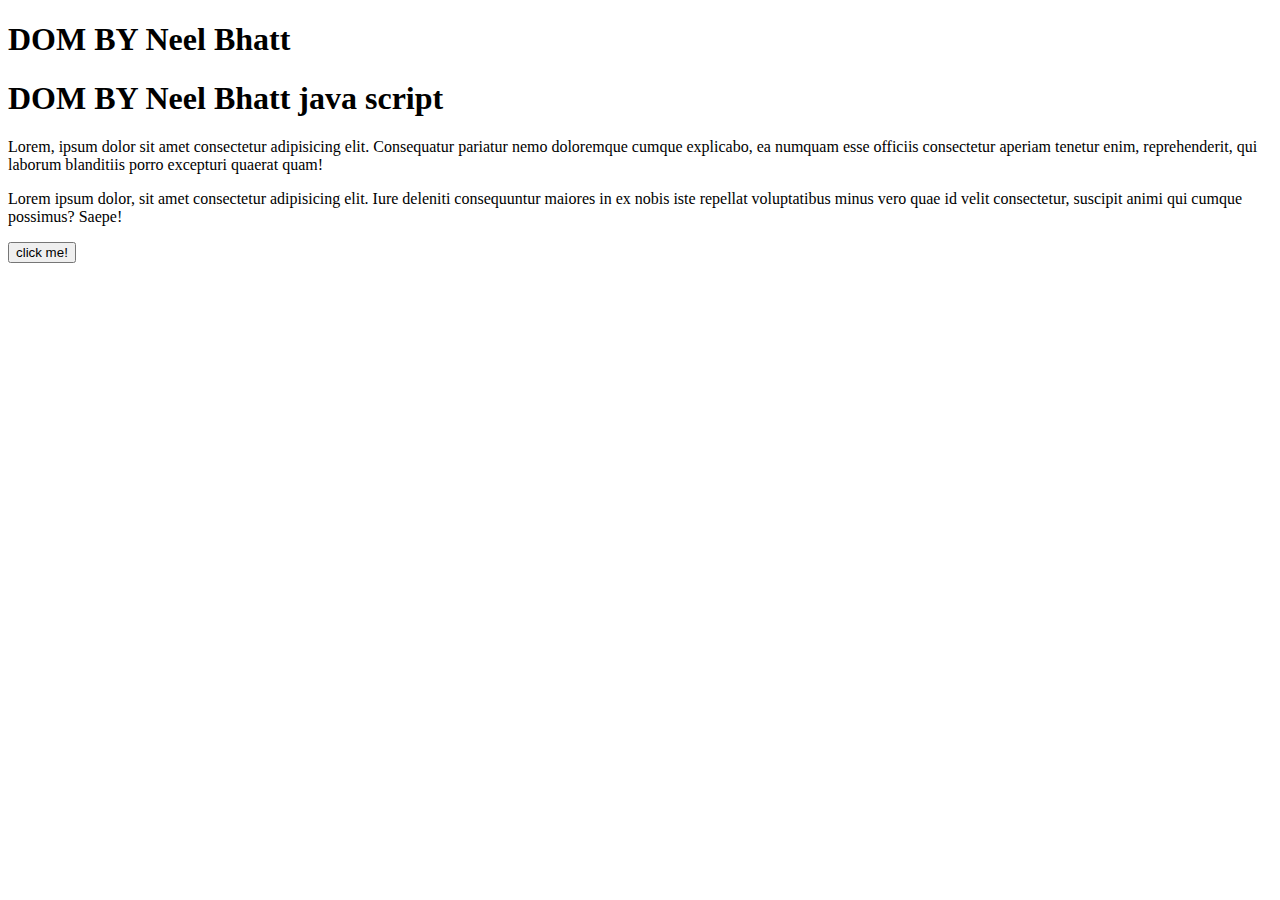
<file: 06_DOM/ApnaDOM/index.html>
<!DOCTYPE html>
<html lang="en">
<head>
    <meta charset="UTF-8">
    <meta name="viewport" content="width=device-width, initial-scale=1.0">
    <title>Bhatt Neel </title>
    <link rel="stylesheet" href="style.css">
</head>
<body>
    <h1 class="heading">DOM BY  Neel Bhatt </h1>
    <h1 class="heading">DOM BY  Neel Bhatt java script </h1>
<p>Lorem, ipsum dolor sit amet consectetur adipisicing elit. Consequatur pariatur nemo doloremque cumque explicabo, ea numquam esse officiis consectetur aperiam tenetur enim, reprehenderit, qui laborum blanditiis porro excepturi quaerat quam!</p>
<p>Lorem ipsum dolor, sit amet consectetur adipisicing elit. Iure deleniti consequuntur maiores in ex nobis iste repellat voluptatibus minus vero quae id velit consectetur, suscipit animi qui cumque possimus? Saepe!</p>
<button>click me!</button>
<script src="script.js">
</script>
</body>
</html>
</file>
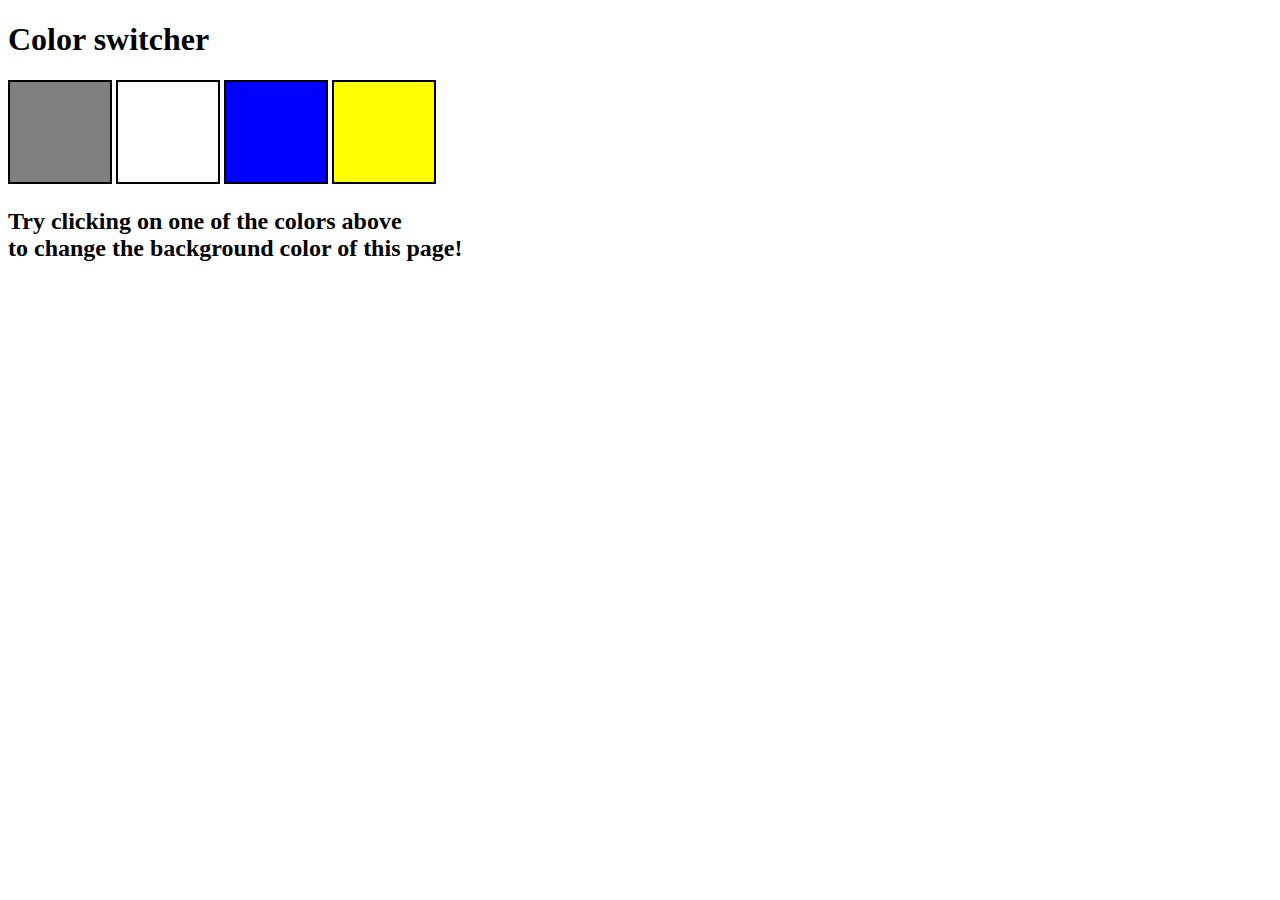
<file: Projects/background_color/index.html>
<!DOCTYPE html>
<html lang="en">
<head>
    <meta charset="UTF-8">
    <meta name="viewport" content="width=device-width, initial-scale=1.0">
    <title>BG Color</title>
        <link rel="stylesheet" href="style.css"/>
</head>
<body>
    <div>
        <h1>Color switcher</h1>
        <span class="button" id="grey"></span>
        <span class="button" id="white"></span>
        <span class="button" id="blue"></span>
        <span class="button" id="yellow"></span>
       <h2> Try clicking on one of the colors above
        <span>to change the background color of this page!</span>
      </h2>
    </div>
    <script src="color.js"></script>
</body>
</html>
</file>
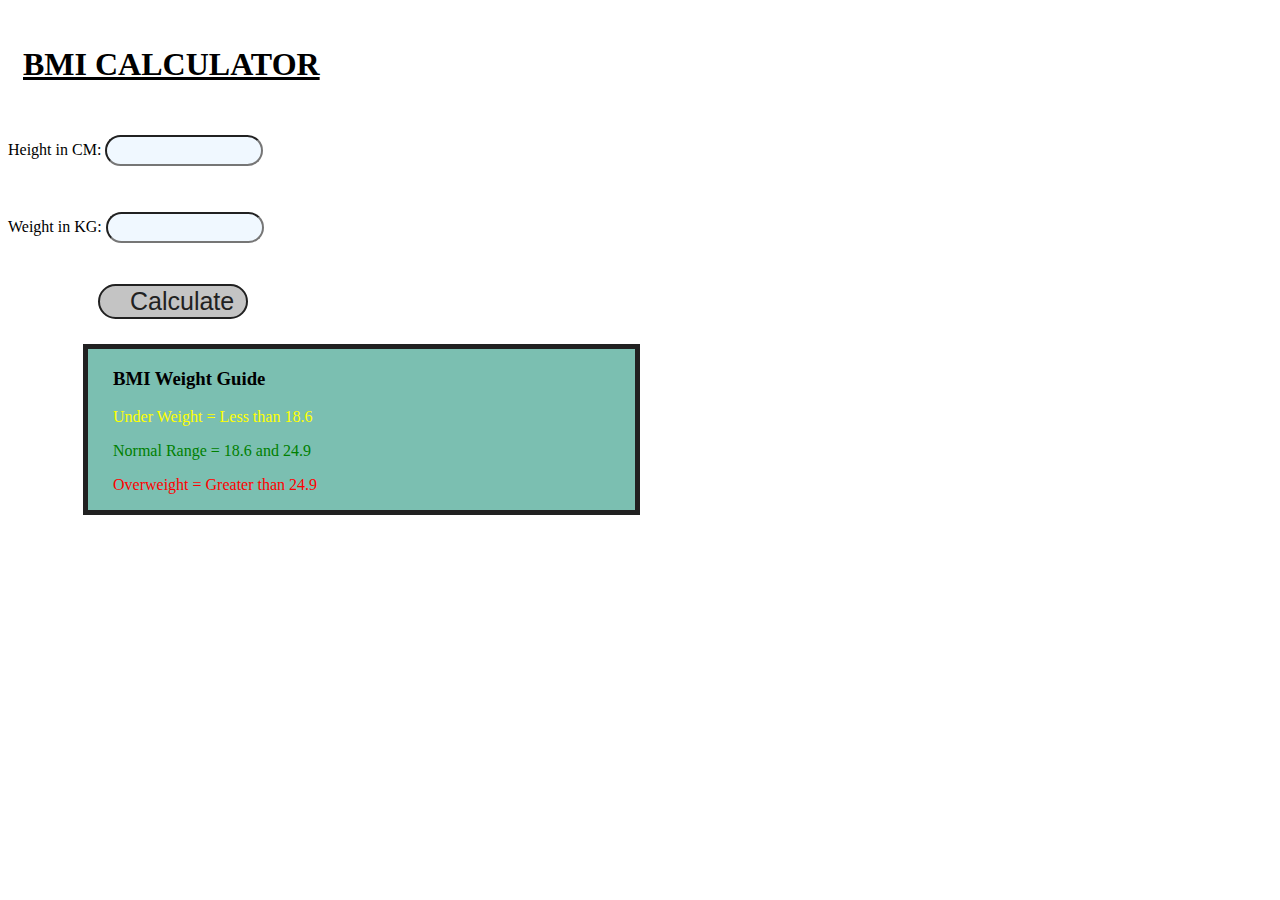
<file: Projects/BMI/index.html>
<!DOCTYPE html>
<html lang="en">
<head>
    <meta charset="UTF-8">
    <meta name="viewport" content="width=device-width, initial-scale=1.0">
    <title>BMI</title>
    <link rel="stylesheet" href="style.css"/>
</head>
<body>
    <div class="cointainer">
        <h1>BMI CALCULATOR</h1>
        <form>
            <p><lable>Height in CM:</lable>
            <input type="text" id="height"/></p>
            <p><lable>Weight in KG:</lable>
            <input type="text" id="weight"/></p>
            <button>Calculate</button>
        <div id="results"></div>
        <div id="weight-guide">
          <h3>BMI Weight Guide</h3>
          <p id="under">Under Weight = Less than 18.6</p>
          <p id="normal">Normal Range = 18.6 and 24.9</p>
          <p id="over">Overweight = Greater than 24.9</p>
        </div>
        </form>
    </div>
  
</body>
<script src="bmi.js"></script>
</html>
</file>
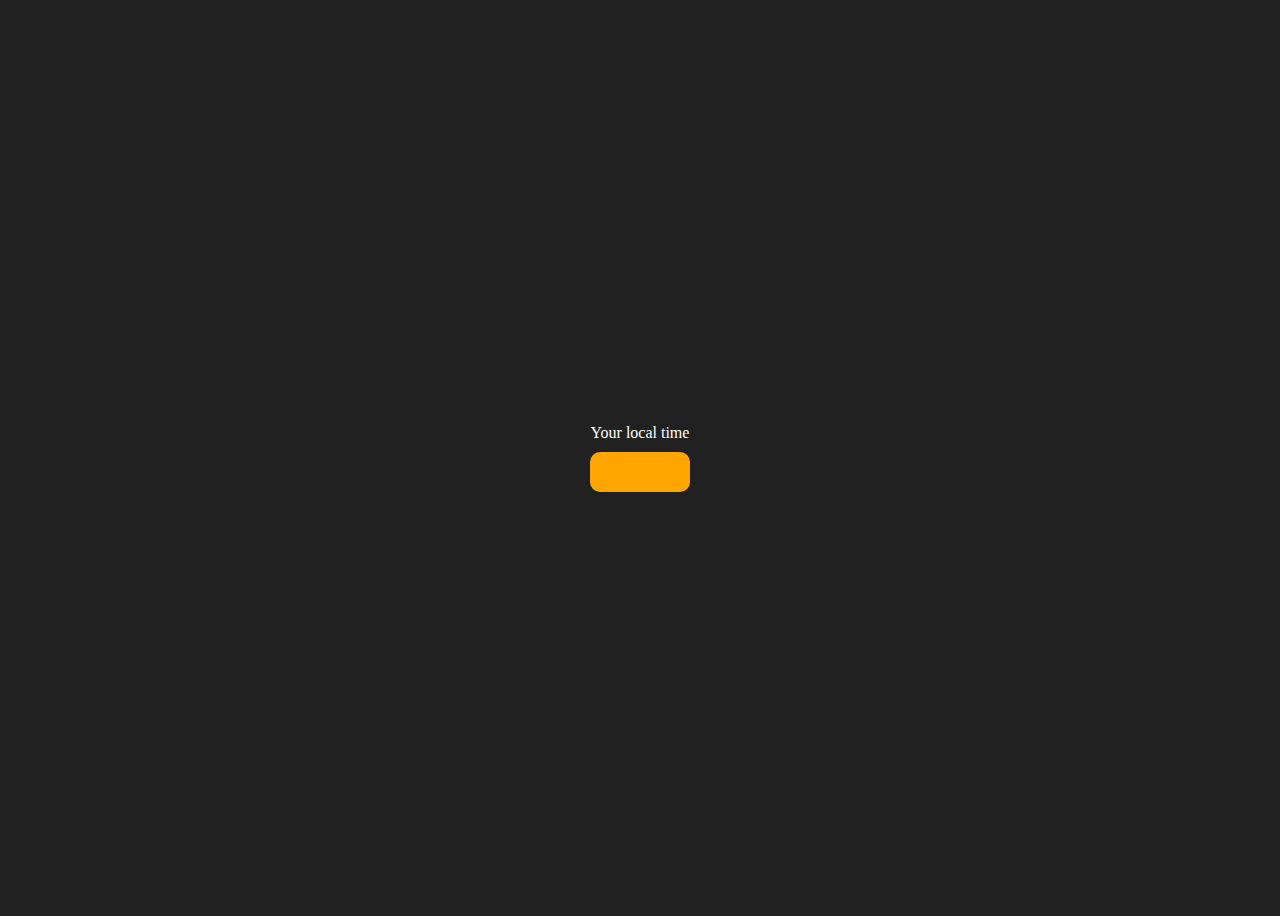
<file: Projects/Digital_clock/index.html>
<!DOCTYPE html>
<html lang="en">
  <head>
    <meta charset="UTF-8" />
    <meta name="viewport" content="width=device-width, initial-scale=1.0" />
    <meta http-equiv="X-UA-Compatible" content="ie=edge" />

    <title>Your Local Time</title>
    <style>
      body {
        background-color: #212121;
        color: #fff;
      }
      .center {
        display: flex;
        height: 100vh;
        justify-content: center;
        align-items: center;
        flex-direction: column;
      }
      #clock {
        font-size: 40px;
        background-color: orange;
        padding: 20px 50px;
        margin-top: 10px;
        border-radius: 10px;
      }
    </style>
  </head>
  <body>

    <div class="center">
      <div id="banner"><span>Your local time</span></div>
      <div id="clock"></div>
    </div>
    <script src="clock.js"></script>
  </body>
</html>
</file>
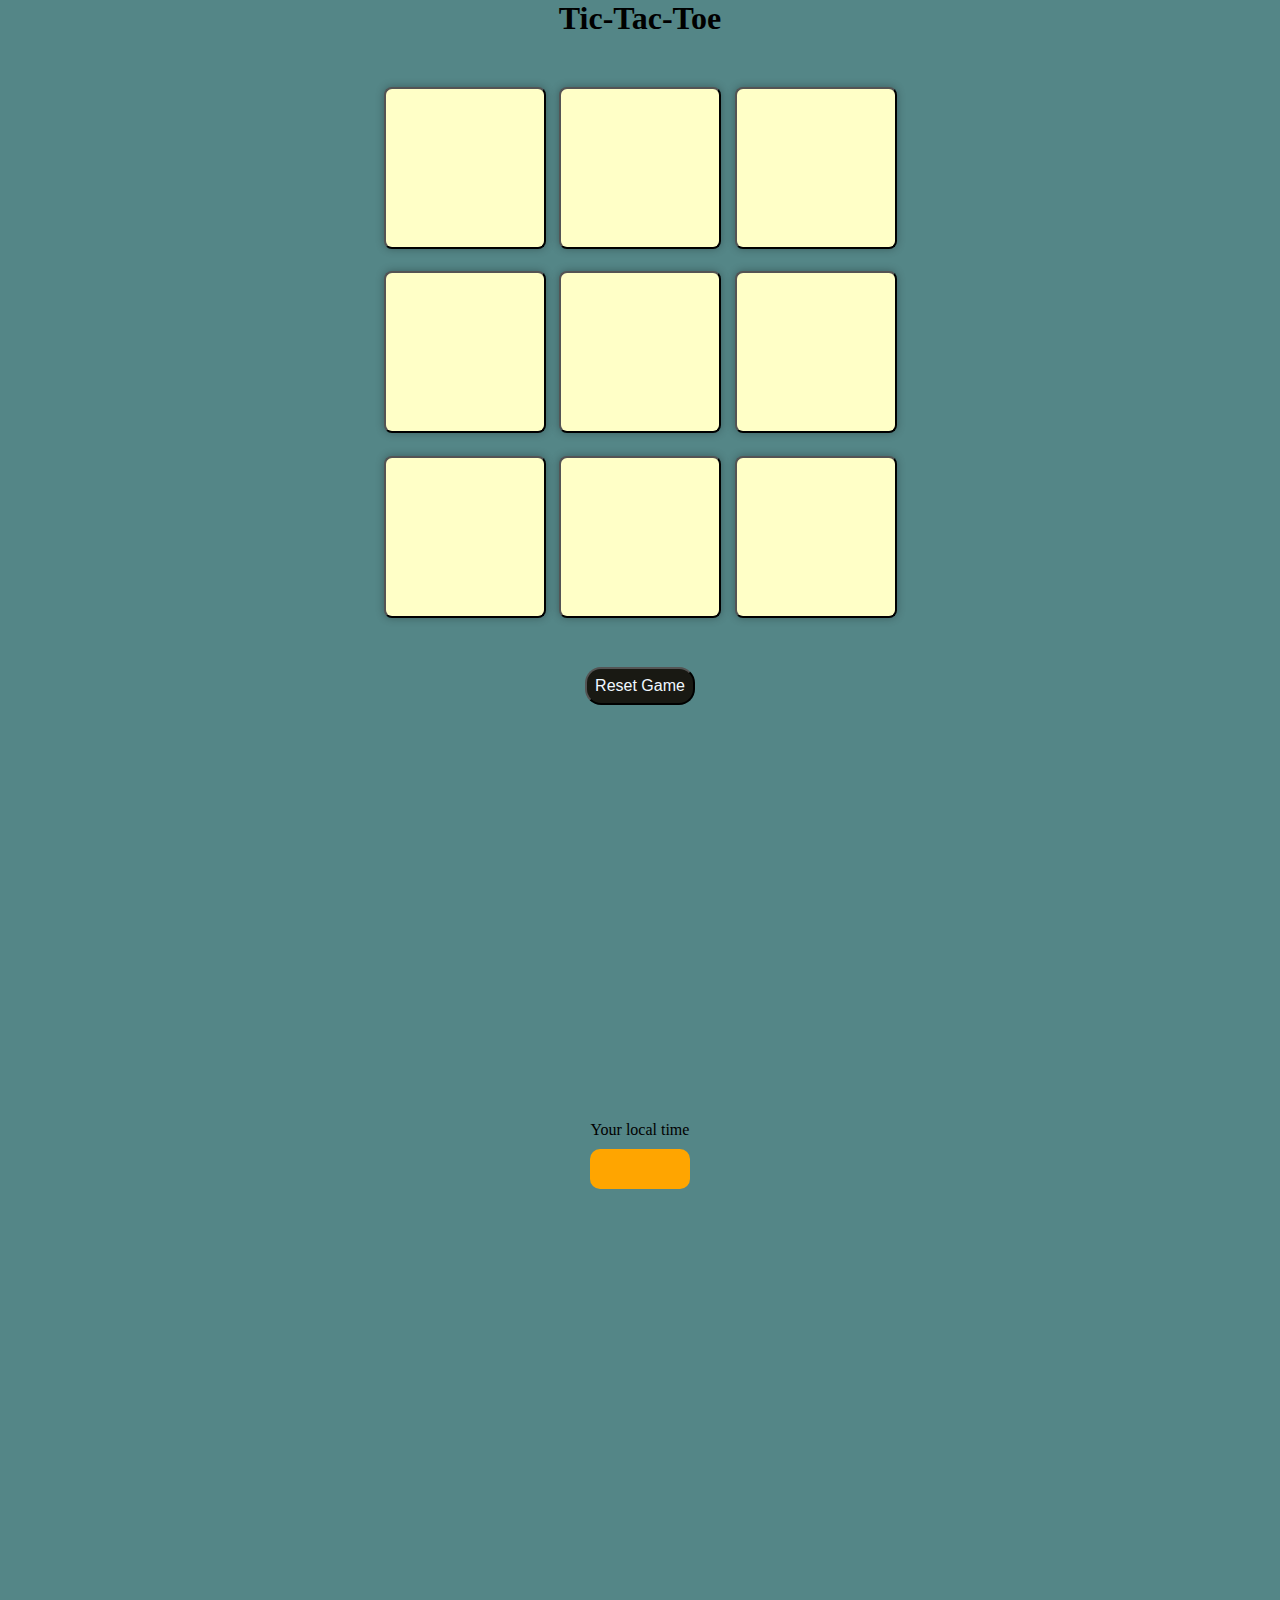
<file: Projects/tic-tac-toe/index.html>
<!DOCTYPE html>
<html lang="en">
<head>
    <meta charset="UTF-8">
    <meta name="viewport" content="width=device-width, initial-scale=1.0">
    <title>Tic-Tac-Toe</title>
    <link rel="stylesheet" href="style.css">
</head>
<body>
   <!-- <div class="hide"> -->
    <div class="msgcontainer hide">
        <p id="msg">winner</p>
        <button id="newgame">NEW GAME</button>
    
    <!-- </div> -->
    </div>
    <h1>Tic-Tac-Toe</h1>
   <div class="container">
       <div class="game">
        <button class="box"></button>
        <button class="box"></button>
        <button class="box"></button>
        <button class="box"></button>
        <button class="box"></button>
        <button class="box"></button>
        <button class="box"></button>
        <button class="box"></button>
        <button class="box"></button>
     </div>
    
   </div>
   <button id="rstbtn"> Reset Game</button>
   
   <div class="center">
    <div id="banner"><span>Your local time</span></div>
    <div id="clock"></div>
  </div>

</body>
<script src="tic.js"></script>
</html>
</file>
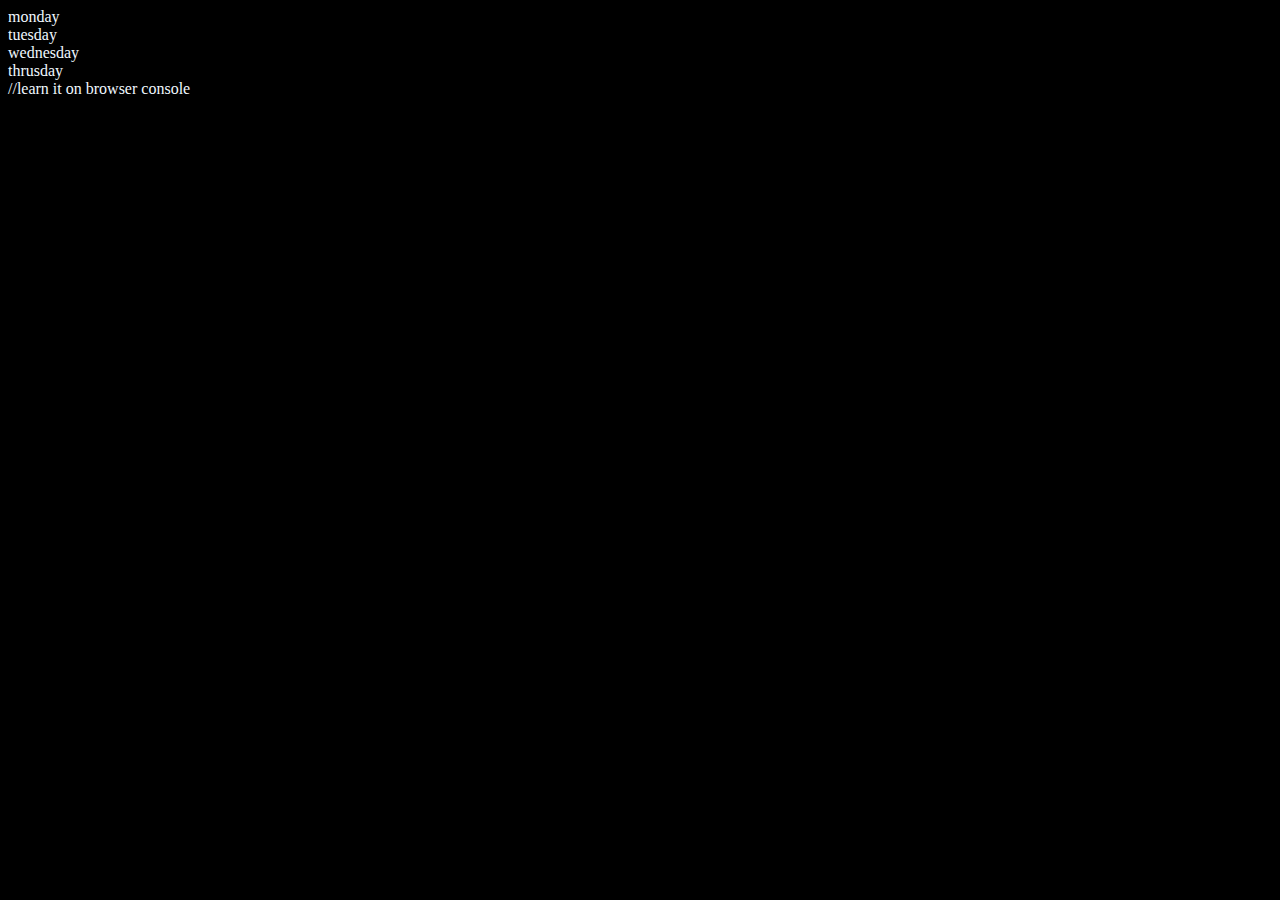
<file: 06_DOM/01_.html>
<!DOCTYPE html>
<html lang="en">
<head>
    <meta charset="UTF-8">
    
    <title>DOM learning </title>
</head>
<body style="background-color: black; color: aliceblue;">
    <div class="parent">
        <div class="day">monday</div>
        <div class="day">tuesday</div>
        <div class="day">wednesday</div>
        <div class="day">thrusday</div>
    </div>
</body>
<script>
    const parent = document.querySelectorAll('.parent')
    console.log(parent);
    console.log(parent.children);
    console.log(parent.children[1].innerHTML);


    const dayone = document.querySelector('.day')
    console.log(dayone);
    console.log(dayone.parentElement);
    console.log(dayone.nextElementSibling);

    console.log("NODES: ", parent.childNodes);
</script>
</html>

//learn it on browser console
</file>
<file: 06_DOM/03_.html>
<!DOCTYPE html>
<html lang="en">
<head>
    <meta charset="UTF-8">
    <meta name="viewport" content="width=device-width, initial-scale=1.0">
    <title>chai aur code </title>
</head>
<body style="background-color: black; color: aliceblue;">
    
</body>
<script>

 const div =  document.createElement('div')
 console.log(div);
 div.className = "main"
 div.id = Math.round(Math.random()*10+1)
 div.setAttribute("title","NEEL BHatt")
 div.style.backgroundColor = "orange"
 div.style.padding= "25px"
//  div.innerText = "NEEl bhatt"

 const addtext = document.createTextNode("bhatt neel")
 div.appendChild(addtext)


 document.body.appendChild(div)
 
</script>
</html>
</file>
<file: 06_DOM/04_.html>
<!DOCTYPE html>
<html lang="en">
<head>
    <meta charset="UTF-8">
    <meta name="viewport" content="width=device-width, initial-scale=1.0">
    <title>chai uar ocde</title>
</head>
<body style="background-color: black;color: aliceblue;">
    <ul class="language">
        <li>
            javascript
        </li>
    </ul>
</body>
<script>
    function addlang(langname){
        const li = document.createElement('li');
        li.innerHTML=`${langname}`
        document.querySelector('.language').appendChild(li)


    }
    addlang("python")
    addlang('typescipt')

    function optilang(langname){
        const li = document.createElement("li")
        li.appendChild(document.createTextNode(langname))
        document.querySelector('.language').appendChild(li)
    }
    optilang("go lange")

    //edit
    const secnd = document.querySelector("li:nth-child(2)")
    // secnd.innerHTML="MOjo"
    const newli = document.createElement('li')
    newli.textContent="mojoo"
    secnd.replaceWith(newli)
    //2
    const firnd = document.querySelector("li:first-child")
    firnd.outerHTML='<li>typescript</li>'
//remove 
const lastlang = document.querySelector("li:last-child")
lastlang.remove()

</script>
</html>
</file>
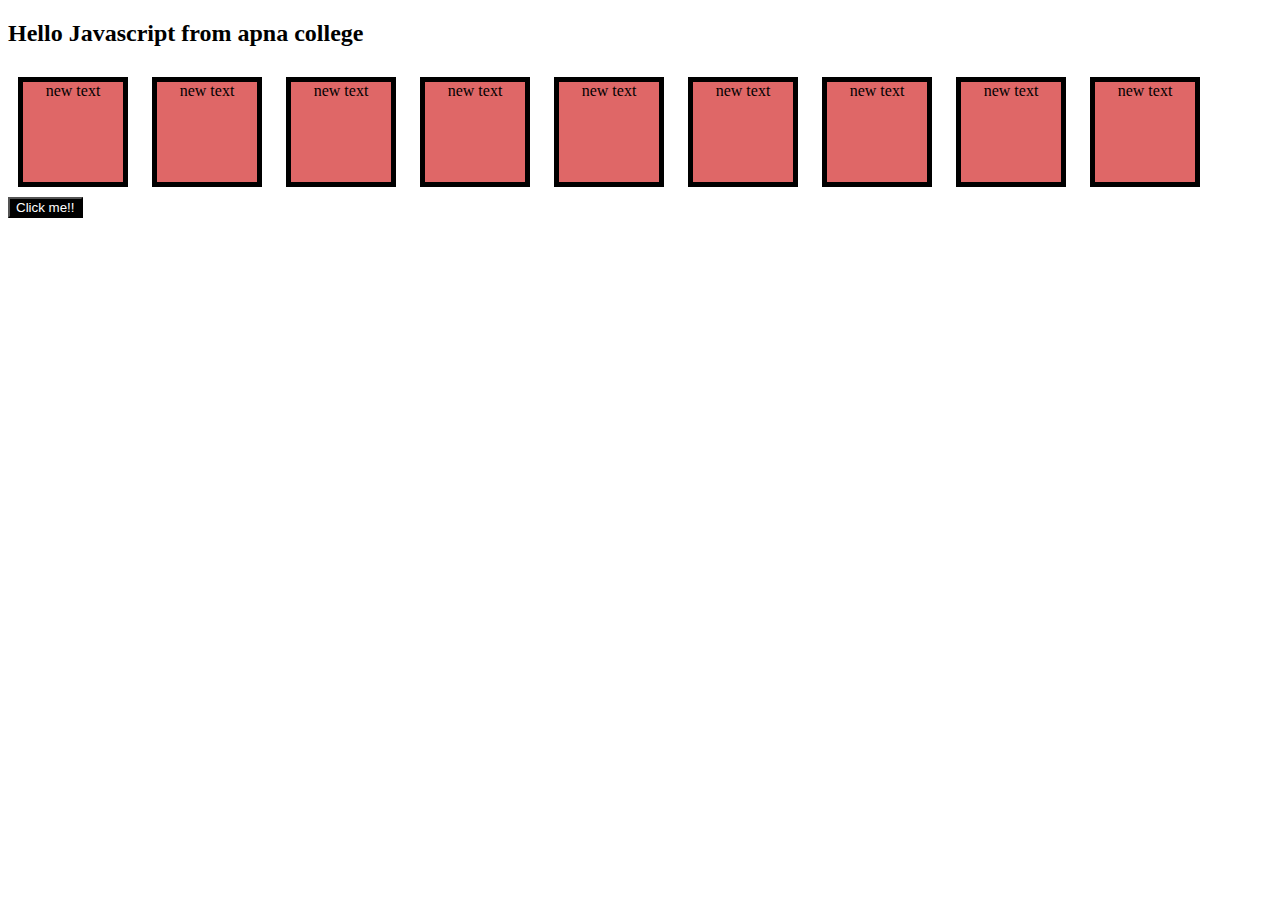
<file: 06_DOM/ApnaDOM/indexpractic.html>
<!DOCTYPE html>
<html lang="en">
<head>
    <meta charset="UTF-8">
    <meta name="viewport" content="width=device-width, initial-scale=1.0">
    <title>Practic JS</title>
    <link rel="stylesheet" href="style.css">
</head>
<body>
    <h2 id="heading">Hello Javascript</h2>
    <div class="box">first class</div>
    <div class="box">second</div>
    <div class="box">third</div>
    <div class="box">third</div>
    <div class="box">third</div>
    <div class="box">third</div>
    <div class="box">third</div>
    <div class="box">third</div>
    <div class="box">third</div>
    <!-- <div class="box">third</div>
    <div class="box">third</div> -->
    <script src="script.js"></script>
</body>
</html>
</file>
<file: 06_DOM/ApnaDOM/style.css>
/* .heading{
    color:chocolate;
    border: 2px black;
    background-color: blue;
    font-display:initial;
    text-align: center;

}
body{
    background-color: cadetblue;
}
button{
    color: blueviolet;
    background-color: brown;
    border-radius: 50%;
} */
/* above is for index.html file only */

.box{
    height: 100px;
    width: 100px;
    background-color:rgb(223, 103, 103);
    border: 5px solid black;
    
    margin: 10px;
    display: inline-block;
    text-align: center;    

}
</file>
<file: Projects/background_color/style.css>
html {
    margin: 0;
  }
  
  span {
    display: block;
  }
  .canvas {
    margin: 100px auto 100px;
    width: 80%;
    text-align: center;
  }
  
  .button {
    width: 100px;
    height: 100px;
    border: solid black 2px;
    display: inline-block;
  }
  
  #grey {
    background: grey;
  }
  
  #white {
    background: white;
  }
  #blue {
    background: blue;
  }
  #yellow {
    background: yellow;
  }
</file>
<file: Projects/BMI/style.css>
.container {
    width: 575px;
    height: 825px;
  
    background-color: #f8f845;
    padding-left: 30px;
  }
  #height,
  #weight {
    width: 150px;
    height: 25px;
    margin-top: 30px;
    border-radius: 25px;
    background-color: aliceblue;
  }
  
  #weight-guide {
    margin-left: 75px;
    margin-right: 50%;
    margin-top: 25px;
    padding-left:25px;
    border: 5px solid #212121;
    background-color: rgb(123, 191, 177);
    
  }
  
  #result1{
    font-size: 35px;
    margin-left: 90px;
    margin-top: 20px;
    color: rgb(7, 246, 27);
  }
  #results{
    font-size: 35px;
    margin-left: 90px;
    margin-top: 20px;
    color: rgb(0, 0, 0);
  }
  #result2 {
    font-size: 35px;
    margin-left: 90px;
    margin-top: 20px;
    color: rgb(246, 7, 7);
  }
  #result2 {
    font-size: 35px;
    margin-left: 90px;
    margin-top: 20px;
    color: rgb(194, 246, 7);
  }
  
  button {
    width: 150px;
    height: 35px;
    margin-left: 90px;
    margin-top: 25px;
    background-color: #c4c4c4;
    padding: 1px 30px;
    border-radius: 25px;
    color: #212121;
    text-decoration: none;
    border: 2px solid #212121;
  
    font-size: 25px;
  }
  
  h1 {
    padding-left: 15px;
    padding-top: 25px;
    text-decoration: underline;
   
    
  }
  #normal{
    color:green;
  }
  #under{
    color:yellow;
  }
  #over{
    color:red;
  }
</file>
<file: Projects/tic-tac-toe/style.css>
*{
    margin: 0;
    padding: 0;
}
body{
    background-color:#548687 ;
    text-align: center;
}
.container{
    height: 70vh;
    display:flex;
    flex-wrap: wrap;
    justify-content: center;
    align-items: center;
    
}
.game{
    height:60vmin;
    width:60vmin;
    display:flex;
    flex-wrap: wrap;
    justify-content: center;
    align-items: center;
    gap: 1.5vmin;
}
.box{
    height:18vmin;
    width:18vmin;
    border-radius: 0.5rem;
    box-shadow:0 0 0.5rem rgba(0,0,0,0.3);
    font-size: 8vmin;
    color: #f4221b;
    background-color: #ffffc7;
}
#rstbtn{
    padding: .5rem;
    font-size: 1rem;
    background-color: #191913;
    color: aliceblue;
    border-radius: 1rem;
}
#newgame{
    padding: .5rem;
    font-size: 1rem;
    background-color: #191913;
    color: aliceblue;
    border-radius: 1rem;
}
#msg{
    color: rgb(225, 230, 225);
    font-size: 8vmin;
}
.msgcontainer{
 height:100vmin;
 display:flex;
 justify-content: center;
 align-items: center;
 flex-direction: column;
 gap: 4rem;
}
.hide{
    display: none;
}
.center {
    display: flex;
    height: 100vh;
    justify-content: center;
    align-items: center;
    flex-direction: column;
  }
  #clock {
    font-size: 40px;
    background-color: orange;
    padding: 20px 50px;
    margin-top: 10px;
    border-radius: 10px;
  }
</file>
